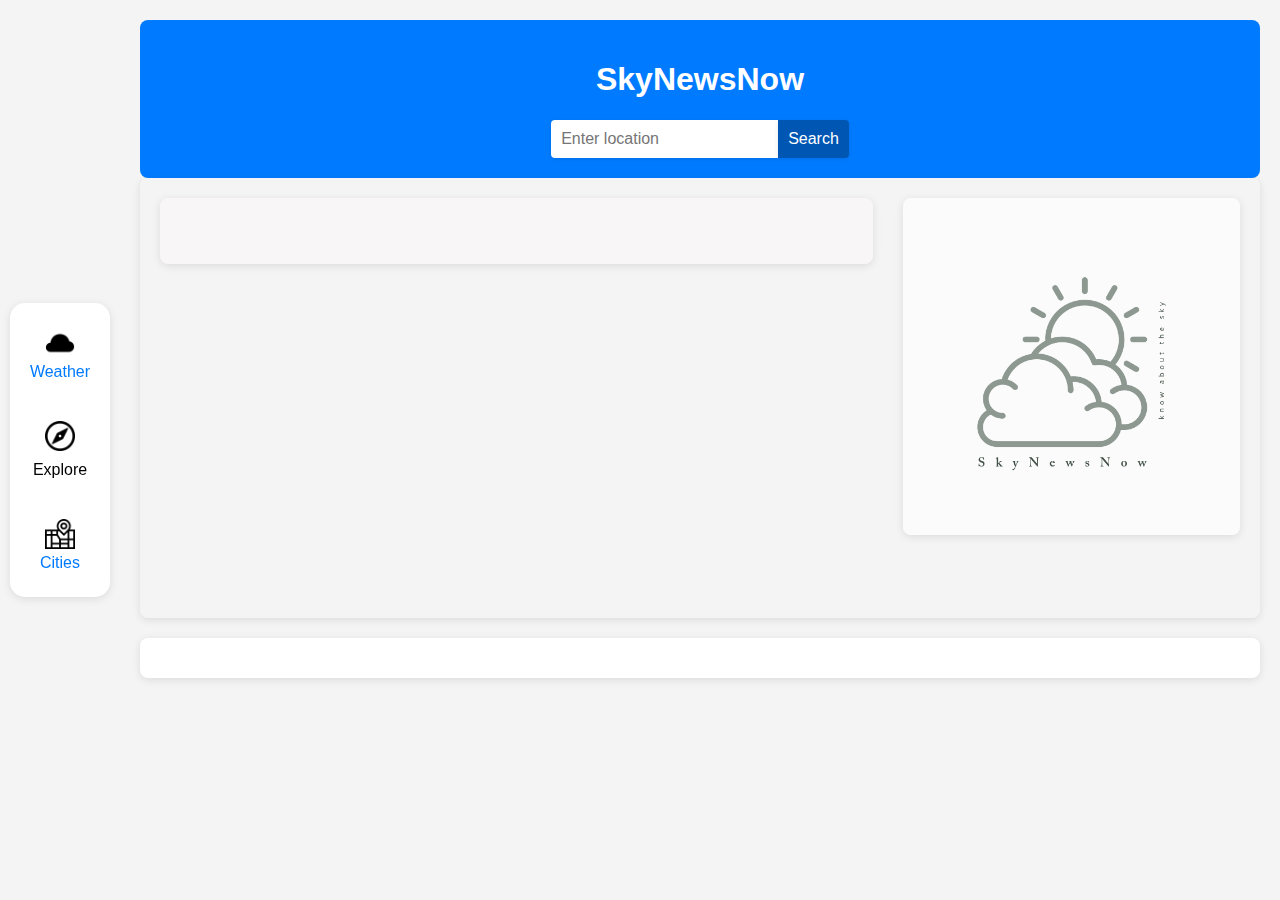
<file: mainpage/index.html>
<!DOCTYPE html>
<html lang="en">
<head>
    <meta charset="UTF-8">
    <meta name="viewport" content="width=device-width, initial-scale=1.0">
    <title>Weather and News App</title>
    <link rel="stylesheet" href="styles_1.css">
</head>
<body>
     <nav class="sidebar" aria-label="Main Navigation">
        <div class="sidebar-item" tabindex="0"><img src="../path_to_icon/weather.png" alt="Weather icon"><span>Weather</span></div>
        <div class="sidebar-item" tabindex="0">
            <a href="../explore/explore.html" aria-label="Explore">
                <img src="../path_to_icon/explore.png" alt="Explore icon">
                <span>Explore</span>
            </a>
        </div>
        
        <div class="sidebar-item" tabindex="0"><img src="../path_to_icon/cities.png" alt="Cities icon"><span>Cities</span></div>
    </nav>

    </div>
    <main>
        <header>
            <h1>SkyNewsNow</h1>
            <form id="location-form">
                <input type="text" id="location-input" placeholder="Enter location">
                <button type="submit">Search</button>
            </form>
        </header>
        <div id="weather-container">
            <h2></h2>
            <div id="weather-info">
                <h2 id="city-name"></h2>
                <p id="weather-description"></p>
                <p id="temperature"></p>
                <p id="humidity"></p>
                <p id="wind-speed"></p>
            </div>
            <div id="location-image-container">
                <img id="location-image" src="../SkyNewsNow-.png" alt="Location Image">
            </div>
        </div>
        <div id="news-container">
            <!-- News articles will be injected here -->
        </div>
    </main>
    <div id="error-message" style="display: none;"></div>
    <div id="loading-spinner" style="display: none;">Loading...</div>
    <script src="app.js"></script>
</body>
</html>
</file>
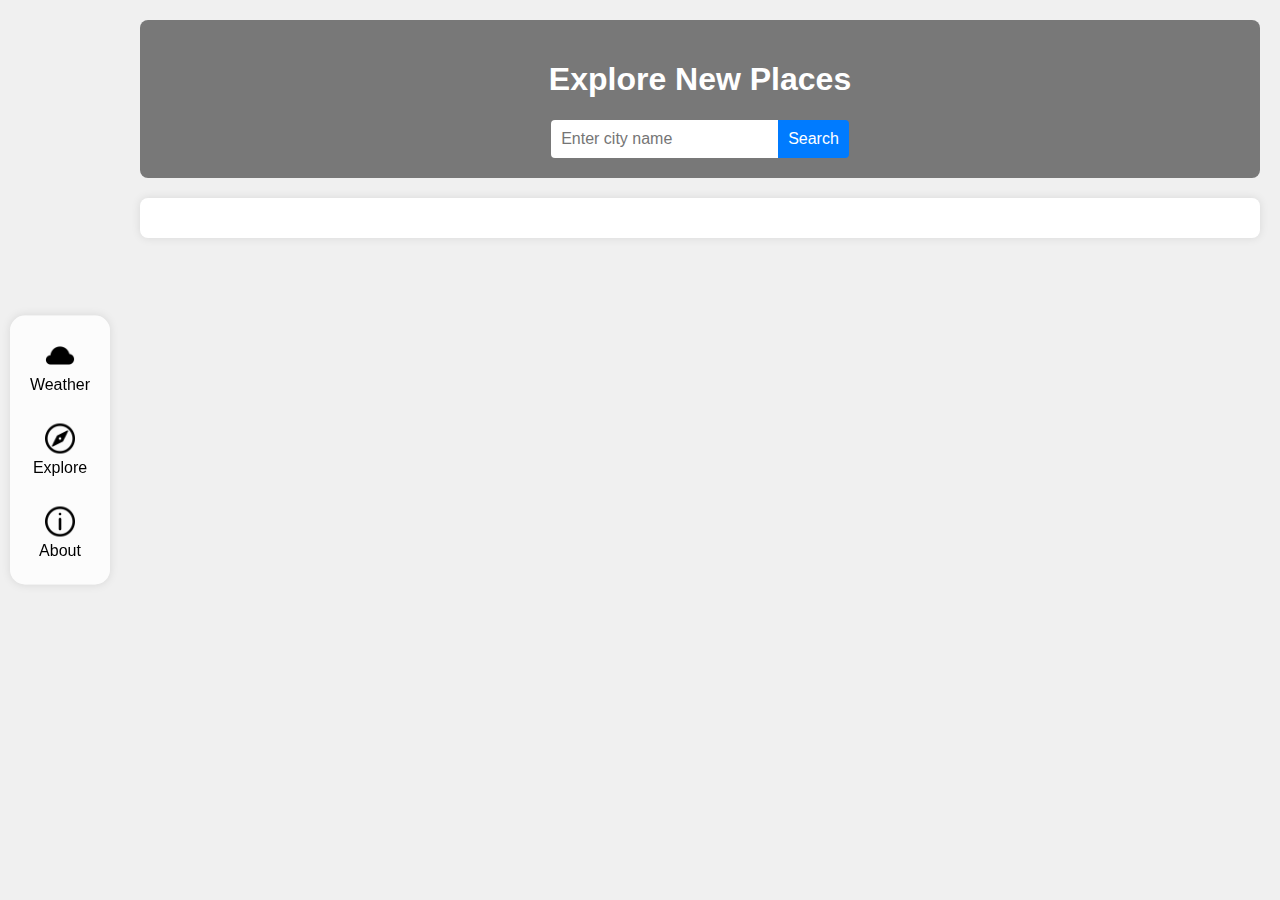
<file: explore/explore.html>
<!DOCTYPE html>
<html lang="en">
<head>
    <meta charset="UTF-8">
    <meta name="viewport" content="width=device-width, initial-scale=1.0">
    <title>Explore</title>
    <link rel="stylesheet" href="styles_2.css">
</head>
<body>
    <div class="sidebar">
        <div class="sidebar-item" tabindex="0" onclick="navigateTo('index.html')"><img src="../path_to_icon/weather.png" alt="Weather icon"><span>Weather</span></div>
        <div class="sidebar-item" tabindex="0" onclick="navigateTo('explore.html')"><img src="../path_to_icon/explore.png" alt="Explore icon"><span>Explore</span></div>
        <div class="sidebar-item" tabindex="0" onclick="navigateTo('about.html')"><img src="../path_to_icon/about.png" alt="About icon"><span>About</span></div>
    </div>

    <main>
        <header>
            <h1>Explore New Places</h1>
            <form id="location-form">
                <input type="text" id="location-input" placeholder="Enter city name">
                <button type="submit">Search</button>
            </form>
        </header>

        <div id="weather-info">
            <!-- Weather information will be displayed here -->
        </div>
    </main>

    <script src="explore.js"></script>
</body>
</html>
</file>
<file: mainpage/styles_1.css>
body {
    font-family: 'Arial', sans-serif;
    margin: 0;
    padding: 0;
    background-color: #F4F4F4; /* Light Gray */
    color: #333; /* Dark Gray */
    transition: background-image 1s ease-in-out;
}

.sidebar {
    position: fixed;
    top: 50%;
    left: 10px;
    transform: translateY(-50%);
    width: 80px;
    background-color: #FFFFFF; /* White */
    border-radius: 15px;
    padding: 10px;
    box-shadow: 0 2px 8px rgba(0, 0, 0, 0.1);
    display: flex;
    flex-direction: column;
    align-items: center;
}

.sidebar-item {
    margin: 15px 0;
    text-align: center;
    color: #007BFF; /* Blue */
    cursor: pointer;
}

.sidebar-item img {
    display: block;
    margin: 0 auto 5px;
    width: 30px;
    height: 30px;
}

main {
    margin-left: 120px;
    padding: 20px;
}

header {
    text-align: center;
    background-color: #007BFF; /* Blue */
    color: #FFFFFF; /* White */
    padding: 20px;
    border-radius: 8px;
}

header form {
    display: flex;
    justify-content: center;
    margin-top: 20px;
}

header input[type="text"] {
    padding: 10px;
    font-size: 16px;
    border: none;
    border-radius: 4px 0 0 4px;
    outline: none;
    box-shadow: 0 1px 4px rgba(0, 0, 0, 0.1);
}

header button {
    padding: 10px;
    font-size: 16px;
    border: none;
    border-radius: 0 4px 4px 0;
    background-color: #0056b3; /* Darker Blue */
    color: white;
    cursor: pointer;
    box-shadow: 0 1px 4px rgba(0, 0, 0, 0.1);
}

header button:hover {
    background-color: #003d80; /* Even Darker Blue */
}
.sidebar-item a {
    text-decoration: none;
    color: black; /* Adjust based on your theme */
    display: flex;
    flex-direction: column;
    align-items: center;
    padding: 10px;
}

.sidebar-item a:hover {
    color: #007BFF; /* Adjust based on your theme */
}

.sidebar-item img {
    width: 30px;
    height: 30px;
}

.sidebar-item span {
    margin-top: 5px;
}
#weather-container {
    display: flex;
    align-items: flex-start;
    background-size: cover;
    background-position: center;
    padding: 20px;
    border-radius: 8px;
    color: #333; /* Dark Gray */
    height: 400px;
    position: relative;
    box-shadow: 0 2px 8px rgba(0, 0, 0, 0.1);
    transition: background-image 1s ease-in-out;
}

#weather-info {
    flex: 2;

    background-color: rgba(251, 248, 248, 0.5); /* White */
    padding: 20px;
    border-radius: 8px;
    box-shadow: 0 2px 8px rgba(0, 0, 0, 0.1);
}

#weather-info h2 {
    font-size: 2em;
}

#weather-info p {
    font-size: 1.2em;
    margin: 5px 0;
}

#location-image-container {
    flex: 1;
    text-align: center;
    margin-left: 30px;
}

#location-image {
    max-width: 100%;
    border-radius: 8px;
    box-shadow: 0 2px 8px rgba(0, 0, 0, 0.1);
}

#news-container {
    display: flex;
    flex-wrap: wrap;
    gap: 20px; /* Space between news boxes */
    background-color: #FFFFFF; /* White */
    padding: 20px;
    border-radius: 8px;
    margin: 20px 0;
    box-shadow: 0 2px 8px rgba(0, 0, 0, 0.1);
}

.news-article {
    flex: 1;
    min-width: 250px; /* Minimum width for each news box */
    background-color: #F9F9F9; /* Light Gray */
    border-radius: 8px;
    padding: 15px;
    box-shadow: 0 2px 8px rgba(0, 0, 0, 0.1);
}

.news-article h4 {
    font-size: 1.2em;
    margin-bottom: 10px;
}

.news-article p {
    font-size: 1em;
    margin: 0;
}

#loading-spinner {
    position: fixed;
    top: 50%;
    left: 50%;
    transform: translate(-50%, -50%);
    background: rgba(0, 0, 0, 0.5);
    color: white;
    padding: 20px;
    border-radius: 8px;
}

#error-message {
    position: fixed;
    bottom: 10px;
    left: 50%;
    transform: translateX(-50%);
    background: red;
    color: white;
    padding: 10px;
    border-radius: 8px;
    display: none;
}

/* Responsive design */
@media (max-width: 768px) {
    main {
        margin-left: 0;
    }

    #weather-container {
        flex-direction: column;
        height: auto;
    }

    #weather-info {
        padding: 10px;
    }

    #weather-info h2 {
        font-size: 1.5em;
    }

    #weather-info p {
        font-size: 1em;
    }

    #news-container {
        flex-direction: column;
        gap: 10px;
    }
}
</file>
<file: explore/styles_2.css>
body {
    font-family: 'Arial', sans-serif;
    margin: 0;
    padding: 0;
    background-color: #f0f0f0;
}

.sidebar {
    position: fixed;
    top: 50%;
    left: 10px;
    transform: translateY(-50%);
    width: 80px;
    background-color: rgba(255, 255, 255, 0.8);
    border-radius: 15px;
    padding: 10px;
    box-shadow: 0 0 10px rgba(0, 0, 0, 0.1);
    display: flex;
    flex-direction: column;
    align-items: center;
}

.sidebar-item {
    margin: 15px 0;
    text-align: center;
    color: black;
    cursor: pointer;
}

.sidebar-item img {
    display: block;
    margin: 0 auto 5px;
    width: 30px;
    height: 30px;
}

main {
    margin-left: 120px;
    padding: 20px;
}

header {
    text-align: center;
    background-color: rgba(0, 0, 0, 0.5);
    color: white;
    padding: 20px;
    border-radius: 8px;
}

header form {
    display: flex;
    justify-content: center;
    margin-top: 20px;
}

header input[type="text"] {
    padding: 10px;
    font-size: 16px;
    border: none;
    border-radius: 4px 0 0 4px;
    outline: none;
}

header button {
    padding: 10px;
    font-size: 16px;
    border: none;
    border-radius: 0 4px 4px 0;
    background-color: #007BFF;
    color: white;
    cursor: pointer;
}

header button:hover {
    background-color: #0056b3;
}

#weather-info {
    margin-top: 20px;
    padding: 20px;
    background-color: white;
    border-radius: 8px;
    box-shadow: 0 0 10px rgba(0, 0, 0, 0.1);
}

#weather-info h2 {
    font-size: 1.5em;
    margin: 0;
}

#weather-info p {
    font-size: 1em;
    margin: 10px 0;
}

#weather-info img {
    width: 50px;
    height: 50px;
}

#loading-spinner {
    position: fixed;
    top: 50%;
    left: 50%;
    transform: translate(-50%, -50%);
    background: rgba(0, 0, 0, 0.5);
    color: white;
    padding: 20px;
    border-radius: 8px;
}

#error-message {
    position: fixed;
    bottom: 10px;
    left: 50%;
    transform: translateX(-50%);
    background: red;
    color: white;
    padding: 10px;
    border-radius: 8px;
    display: none;
}

/* Responsive design */
@media (max-width: 768px) {
    main {
        margin-left: 0;
    }

    #weather-info {
        padding: 10px;
    }

    #weather-info h2 {
        font-size: 1.5em;
    }

    #weather-info p {
        font-size: 1em;
    }
}
</file>
